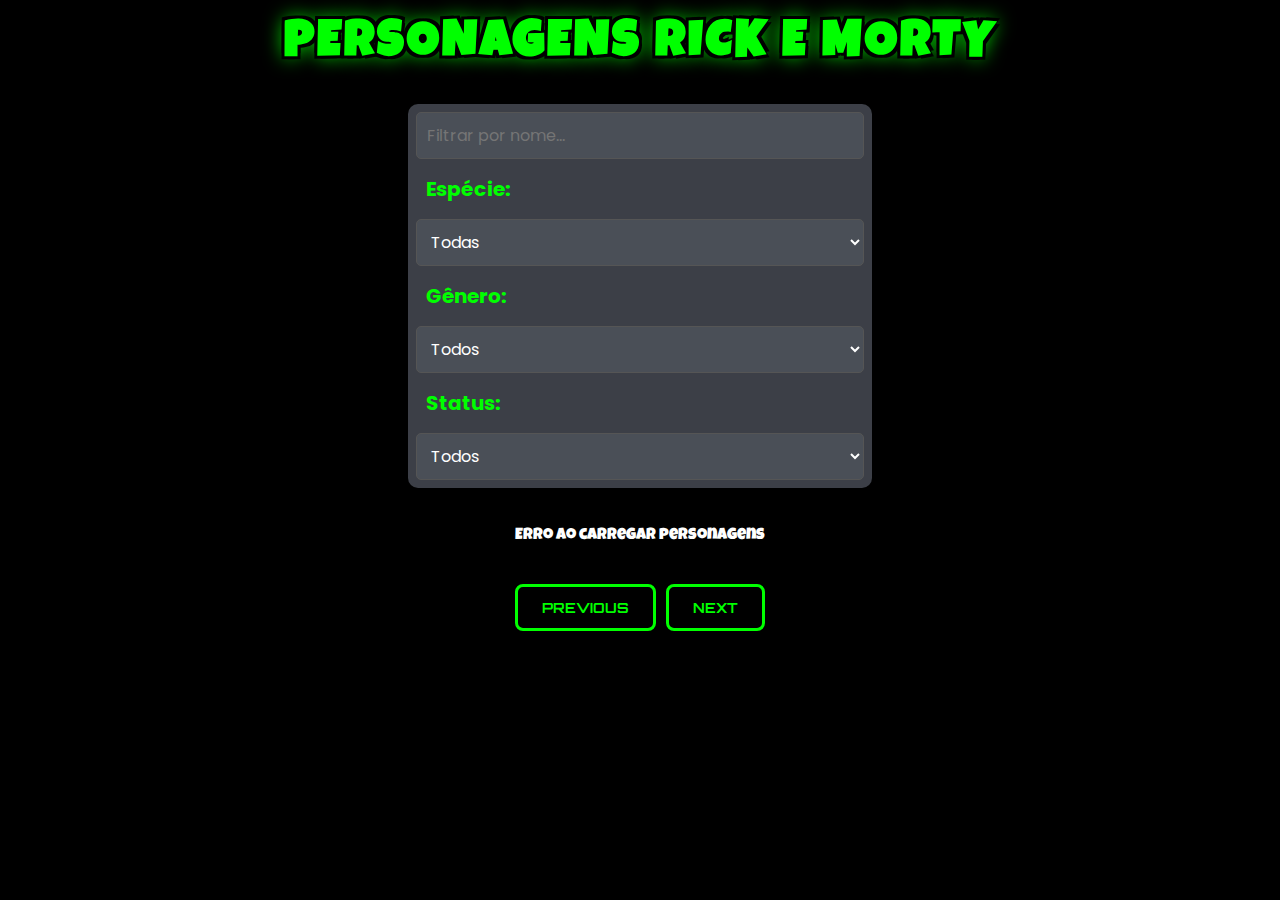
<file: index.html>
<!DOCTYPE html>
<html lang="pt-BR">

<head>
    <meta charset="UTF-8">
    <meta name="viewport" content="width=device-width, initial-scale=1.0">
    <link rel="preconnect" href="https://fonts.googleapis.com">
    <link rel="preconnect" href="https://fonts.gstatic.com" crossorigin>
    <link
        href="https://fonts.googleapis.com/css2?family=Poppins:ital,wght@0,100;0,200;0,300;0,400;0,500;0,600;0,700;0,800;0,900;1,100;1,200;1,300;1,400;1,500;1,600;1,700;1,800;1,900&display=swap"
        rel="stylesheet">
    <title>Personagens Rick e Morty</title>
    <link rel="stylesheet" href="./assets/css/index.css">
    <link rel="shortcut icon" href="./assets/img/favicon.png" type="image/x-icon">
</head>

<body>
    <h1>Personagens Rick e Morty</h1>
    <div class="filters">
        <input type="text" id="name" placeholder="Filtrar por nome..." class="filter" aria-label="Filtrar por nome">

        <label for="species">Espécie:</label>
        <select name="species" id="species" class="filter" aria-label="Filtrar por espécie">
            <option value="">Todas</option>
            <option value="animal">Animal</option>
            <option value="alien">Alien</option>
            <option value="disease">Doença</option>
            <option value="unknown">Desconhecido</option>
            <option value="human">Humano</option>
            <option value="humanoid">Humanoide</option>
            <option value="mythological">Mitológico</option>
            <option value="poopybutthole">Poopybutthole</option>
            <option value="robot">Robô</option>
        </select>

        <label for="gender">Gênero:</label>
        <select name="gender" id="gender" class="filter" aria-label="Filtrar por gênero">
            <option value="">Todos</option>
            <option value="female">Feminino</option>
            <option value="male">Masculino</option>
            <option value="genderless">Sem Gênero</option>
            <option value="unknown">Desconhecido</option>
        </select>

        <label for="status">Status:</label>
        <select name="status" id="status" class="filter" aria-label="Filtrar por status">
            <option value="">Todos</option>
            <option value="alive">Vivo</option>
            <option value="dead">Morto</option>
            <option value="unknown">Desconhecido</option>
        </select>
    </div>
    <div class="container" id="character-container">
    </div>
    <div class="pagination">
        <button id="prev" class="btn" type="button">Previous</button>
        <button id="next" class="btn" type="button">Next</button>
    </div>

    <audio id="hoverSound" src="./assets/img/portal.mp3" preload="auto"></audio>


    <script src="./assets/js/Scripts.js"></script>
</body>

</html>
</file>
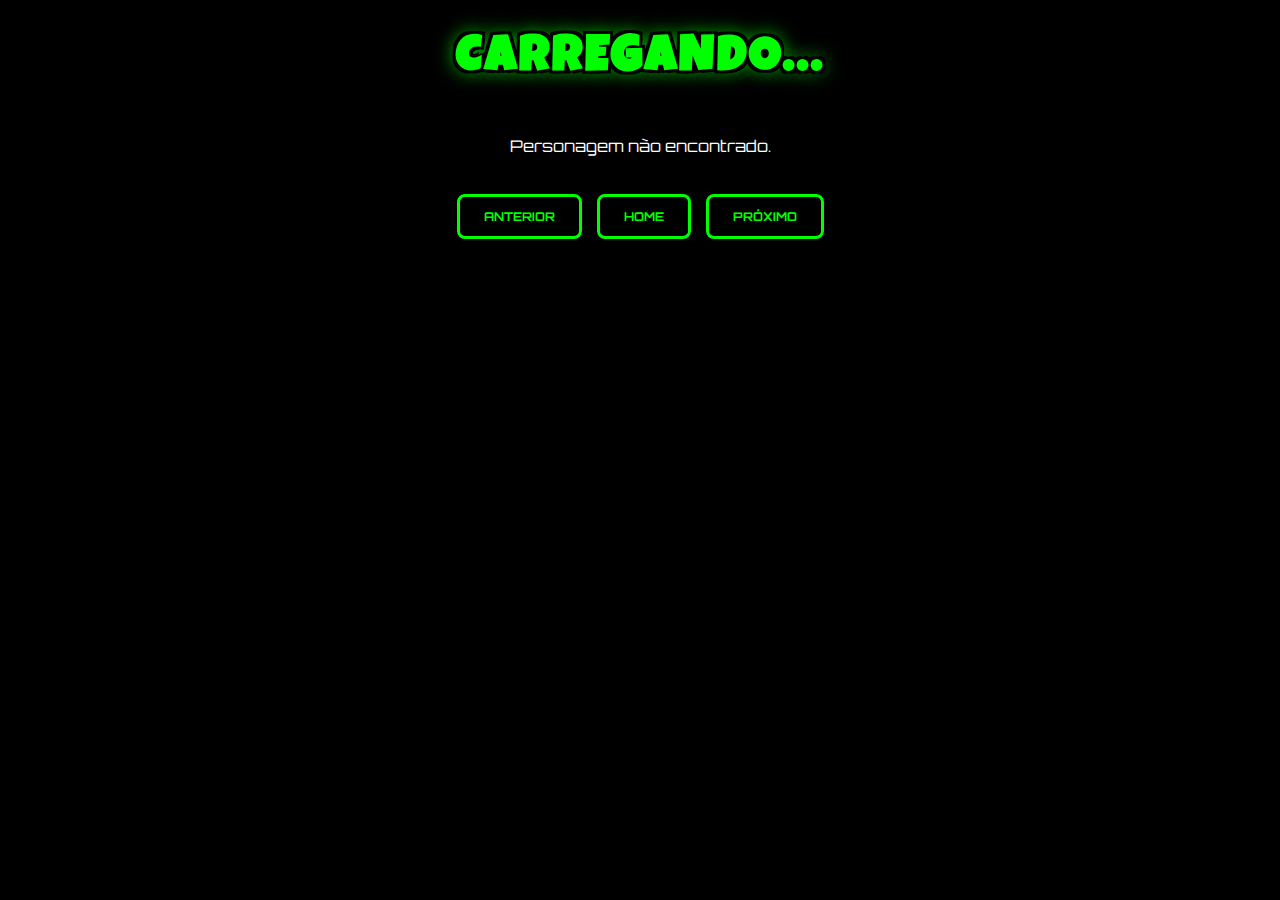
<file: pages/detalhes.html>
<!DOCTYPE html>
<html lang="pt-BR">
<head>
    <meta charset="UTF-8">
    <meta name="viewport" content="width=device-width, initial-scale=1.0">
    <title>Detalhes do Personagem</title>
    <link rel="stylesheet" href="../assets/css/detalhes.css">
    <link rel="shortcut icon" href="./assets/img/favicon.png" type="image/x-icon">
</head>
<body>
    <h1 id="character-name">Carregando...</h1>
    <div id="character-details"></div>

    <div class="pagination">        
        <button class="button" id="anterior" class="btn" type="button">Anterior</button>
        <button class="button" onclick="window.location.href = '../index.html'">Home</button>
        <button class="button" id="proximo" class="btn" type="button">Próximo</button>
    </div>

    <script>
        const btnProx = document.getElementById("proximo");
        const btnAnt = document.getElementById("anterior");
        let params = new URLSearchParams(window.location.search);
        let characterId = parseInt(params.get("id"));

        function formatDate(dateString) {
            const date = new Date(dateString);
            const day = String(date.getDate()).padStart(2, '0');
            const month = String(date.getMonth() + 1).padStart(2, '0');
            const year = date.getFullYear();
            const hours = String(date.getHours()).padStart(2, '0');
            const minutes = String(date.getMinutes()).padStart(2, '0');
            const seconds = String(date.getSeconds()).padStart(2, '0');
            return `${day}/${month}/${year} ${hours}:${minutes}:${seconds}`;
        }

        async function loadCharacterDetails() {
            const params = new URLSearchParams(window.location.search);
            const characterId = params.get("id");

            if (!characterId) {
                document.getElementById("character-details").innerHTML = "Personagem não encontrado.";
                return;
            }

            try {
                const response = await fetch(`https://rickandmortyapi.com/api/character/${characterId}`);
                const character = await response.json();

                document.getElementById("character-name").textContent = character.name;

                document.getElementById("character-details").innerHTML = `
                    <img src="${character.image}" alt="${character.name}">
                    <p><strong>Nome:</strong> ${character.name}</p>
                    <p><strong>Espécie:</strong> ${character.species}</p>
                    <p><strong>Gênero:</strong> ${character.gender}</p>
                    <p><strong>Status:</strong> ${character.status}</p>
                    <p><strong>Origem:</strong> ${character.origin.name}</p>
                    <p><strong>Localização Atual:</strong> ${character.location.name}</p>
                    <p><strong>Dimensão:</strong> ${character.dimension || 'Não disponível'}</p>
                    <p><strong>Data de Criação:</strong> ${formatDate(character.created)}</p>
                    <p><strong>Quantidade de Episódios:</strong> ${character.episode.length}</p>
                `;
            } catch (error) {
                console.error("Erro ao carregar detalhes do personagem:", error);
                document.getElementById("character-details").innerHTML = "Erro ao carregar personagem.";
            }
        }

        btnProx.addEventListener("click", () => {
            characterId++;
            window.location.search = `id=${characterId}`;
        });

        btnAnt.addEventListener("click", () => {
            if (characterId > 1) {
                characterId--;
                window.location.search = `id=${characterId}`;
            }
        });

        document.addEventListener("DOMContentLoaded", loadCharacterDetails);
    </script>
</body>
</html>
</file>
<file: assets/css/index.css>
@import url('https://fonts.googleapis.com/css2?family=Luckiest+Guy&display=swap');
@import url('https://fonts.googleapis.com/css2?family=Orbitron:wght@400;700&display=swap');
@import url('https://fonts.googleapis.com/css2?family=Poppins:wght@400;600&display=swap');

body {
    font-family: 'Luckiest Guy', cursive;
    text-align: center;
    background-color: #000;
    color: white;
    margin: 0;
    padding: 0;
}

h1 {
    font-size: 50px;
    text-transform: uppercase;
    color: #00ff00;
    text-shadow: -3px -3px 0 #000, 3px -3px 0 #000, -3px 3px 0 #000, 3px 3px 0 #000, 0 0 20px #00ff00;
    letter-spacing: 3px;
    margin-top: 20px;
}

.filters {
    display: flex;
    gap: 15px;
    padding: 8px;
    align-items: center;
    background-color: #3c3f47;
    border-radius: 10px;
    margin: 20px auto;
    width: 35%;
    box-shadow: 0 0 15px rgba(0, 0, 0, 0.3);
    flex-wrap: wrap;
}

.filter, select, input[type="text"] {
    width: 100%;
    padding: 10px;
    background-color: #4a4f57;
    border: 1px solid #555;
    border-radius: 5px;
    color: white;
    font-size: 16px;
    outline: none;
    font-family: 'Poppins', sans-serif;
}

label {
    font-size: 20px;
    font-weight: bold;
    color: #00ff00;
    align-self: flex-start;
    margin-left: 10px;
    font-family: 'Poppins', sans-serif;
}

.container {
    display: grid;
    grid-template-columns: repeat(auto-fit, minmax(200px, 1fr));
    gap: 15px;
    padding: 20px;
}

.card {
    background-color: #000; /* Fundo preto absoluto */
    border: 3px solid #00ff00;
    color: #ffffff;
    padding: 20px;
    border-radius: 12px;
    text-align: center;
    box-shadow: 0 0 15px #00ff00;
    transition: transform 0.3s ease-in-out, box-shadow 0.3s ease-in-out;
    position: relative;
    overflow: hidden;
}

.card::before {
    content: '';
    position: absolute;
    top: 50%;
    left: 50%;
    width: 120%;
    height: 120%;
    background: url('../img/portal.gif') center/cover no-repeat;
    border-radius: 50%;
    transform: translate(-50%, -50%) scale(0);
    opacity: 0;
    transition: transform 0.4s ease-out, opacity 0.3s ease-out;
    z-index: -1; 
}

.card:hover {
    transform: scale(1.05);
    box-shadow: 0 0 25px #00ff00;
}

.card:hover::before {
    transform: translate(-50%, -50%) scale(1);
    opacity: 1;
}

.card p {
    font-size: 20px;
    font-weight: bold;
}

/* Imagens dentro dos cards */
img {
    width: 100%;
    border-radius: 10px;
}



.btn {
    font-family: 'Orbitron', sans-serif;
    font-size: 14px;
    font-weight: bold;
    color: #00ff00;
    background: #000;
    border: 3px solid #00ff00;
    padding: 12px 24px;
    border-radius: 8px;
    text-transform: uppercase;
    cursor: pointer;
    transition: all 0.3s ease-in-out;
}

.btn:hover {
    color: #000;
    background: #00ff00;
    box-shadow: 0 0 15px #00ff00;
}

.pagination {
    display: flex;
    justify-content: center;
    gap: 10px;
    flex-wrap: wrap;
    margin-top: 20px;
}

@media (max-width: 768px) {
    .filters {
        flex-direction: column;
        align-items: stretch;
        gap: 10px;
        padding: 10px;
        width: 95%;
    }

    .container {
        grid-template-columns: repeat(auto-fit, minmax(150px, 1fr));
        gap: 10px;
        padding: 10px;
    }
}

@media (max-width: 480px) {
    h1 {
        font-size: 30px;
        letter-spacing: 2px;
        margin-top: 10px;
    }

    .container {
        grid-template-columns: repeat(auto-fit, minmax(120px, 1fr));
    }

    .card {
        padding: 15px;
    }
}
</file>
<file: assets/css/detalhes.css>
@import url('https://fonts.googleapis.com/css2?family=Luckiest+Guy&display=swap');
@import url('https://fonts.googleapis.com/css2?family=Orbitron:wght@400;700&display=swap');

body {
    font-family: 'Orbitron', sans-serif;
    text-align: center;
    background-color: #000; /* Preto absoluto */
    color: white;
    margin: 0;
    padding: 0;
    line-height: 1.6;
}

/* Título Principal */
h1 {
    font-size: 50px;
    text-transform: uppercase;
    color: #00ff00;
    text-shadow: 
        -3px -3px 0 #000,  
        3px -3px 0 #000,  
        -3px 3px 0 #000,  
        3px 3px 0 #000,  
        0 0 20px #00ff00;
    letter-spacing: 3px;
    text-align: center;
    margin-top: 20px;
    font-family: 'Luckiest Guy', cursive;
}

.container {
    display: flex;
    justify-content: center;
    align-items: center;
    height: 100vh;
}

.card {
    background-color: #000;
    border: 3px solid #00ff00;
    color: #ffffff;
    padding: 20px;
    border-radius: 12px;
    text-align: center;
    box-shadow: 0 0 15px #00ff00;
    transition: transform 0.3s ease-in-out, box-shadow 0.3s ease-in-out;
    max-width: 400px;
    width: 90%;
}

.card img {
    width: 110%;
    max-width: 550px;
    border-radius: 10px;
}

.card p {
    font-size: 18px;
    font-weight: normal;
    margin: 10px 0;
    text-align: justify;
}

.button {
    font-family: 'Orbitron', sans-serif;
    font-size: 12px;
    font-weight: bold;
    color: #00ff00;
    background: #000;
    border: 3px solid #00ff00;
    padding: 12px 24px;
    border-radius: 8px;
    text-transform: uppercase;
    cursor: pointer;
    transition: all 0.3s ease-in-out;
    display: inline-block;
    margin-top: 15px;
}

.button:hover {
    color: #000;
    background: #00ff00;
    box-shadow: 0 0 15px #00ff00;
}

.pagination {
    display: flex;
    justify-content: center;
    gap: 15px;
    margin-top: 20px;
}
</file>
